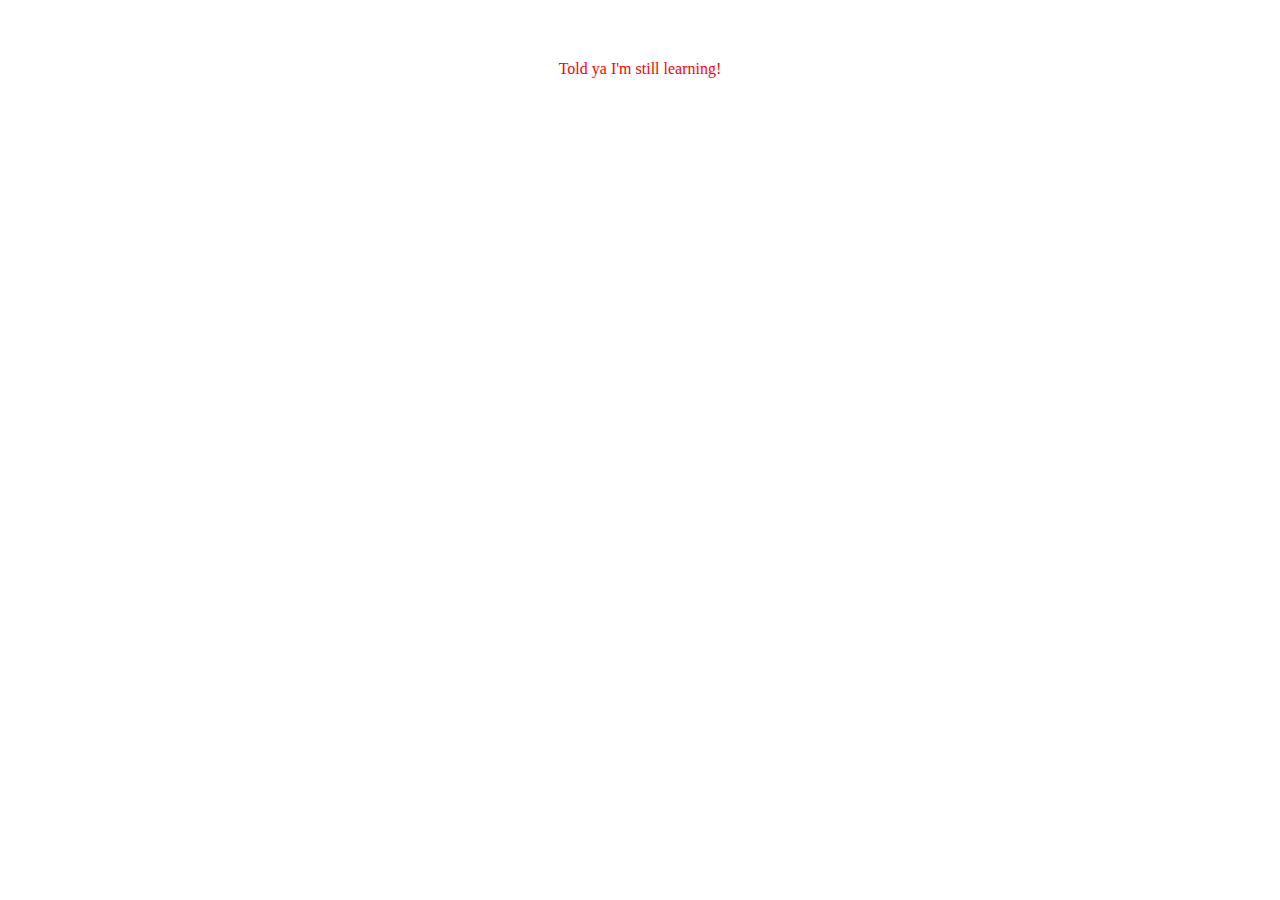
<file: Index.html>
<!doctype html>
<html>
<head>
  <meta charset="utf-8">
  <title>Stil trying to learn Html</title>
    <style>

      @keyframes colorChange {
        from{opacity:0}
        to{opacity:100}
        from{opacity:100}
        to{opacity:0}
      }


      p{
        animation:colorChange 1s infinite;
        color:red;
      }
    </style>
    </head>
<body>
<br>
<br>
<p align="center">Told ya I'm still learning!</p>
</body>
</html>
</file>
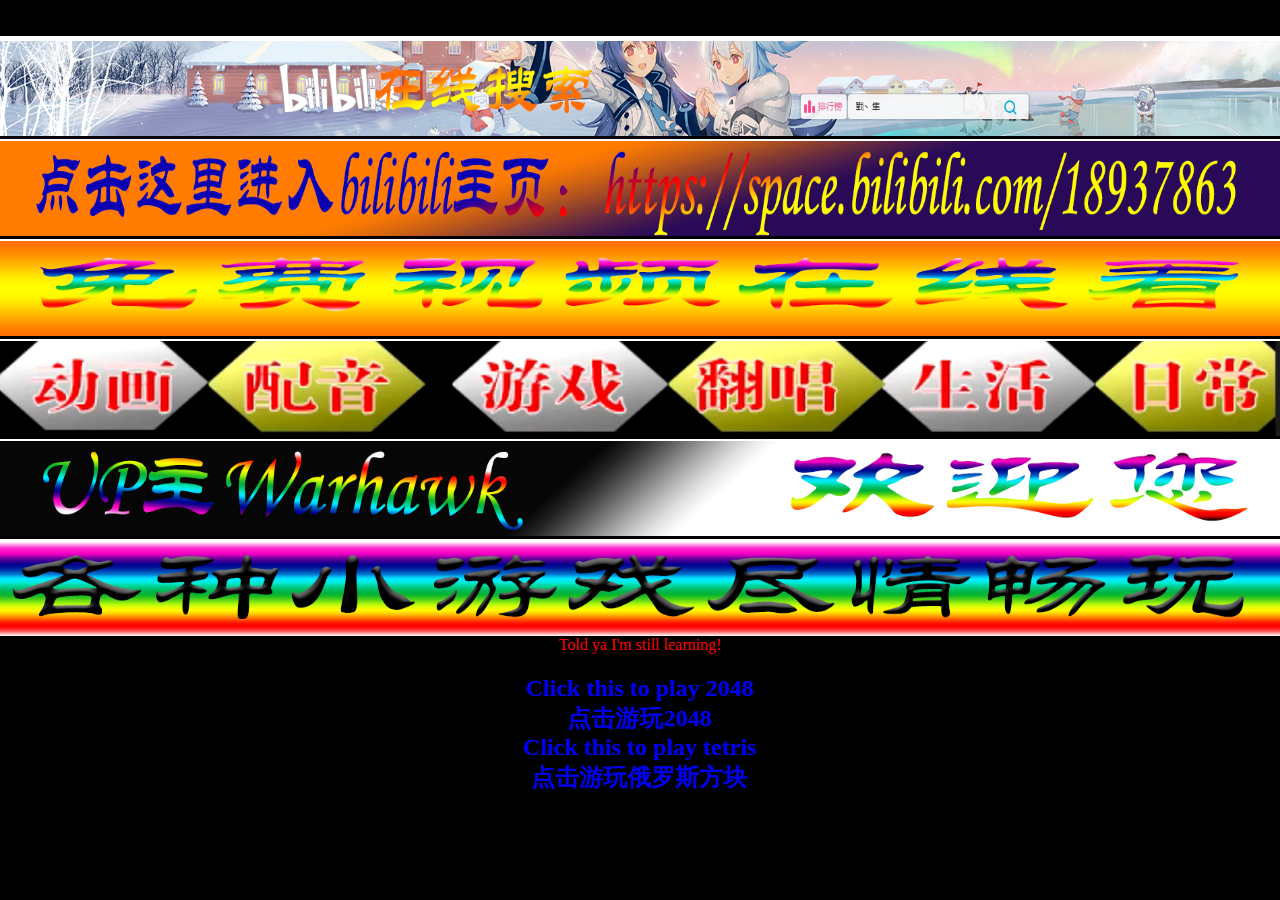
<file: index.html>
<!doctype html>
<html>
<head>
  <meta charset="utf-8">
  <title>WARHAWK2333.COM</title>
  <link rel="stylesheet" type="text/css" href="css/Style.css"/>
    <style type="text/css">

      @keyframes opacityChange {
        0%{opacity:0}
        50%{opacity:100}
        100%{opacity:0}
      }
      @keyFrames colorChange {
        0%{color: red;background: green;}
        25%{color: green;background: blue;}
        50%{color:blue;background: red;}
        100%{color: red;background: green;}
      }
      
      .bianSe{
        animation:colorChange 1s infinite;
      }
      
      .shanShuo{
        animation:opacityChange 1s infinite;
        color:red;
      }
      
    </style>
    </head>
<body>
<br>
<br>
  <div class="title">
			<a href="https://space.bilibili.com/18937863">
				<span>
					<img src="img/1.png" alt="bilibili" class="img1">
				</span>
			</a>
		</div>
		<div class="title">
			<a href="https://space.bilibili.com/18937863">
				<span>
					<img src="img/2.png" alt="bilibili" class="img1">
				</span>
			</a>
		</div>
		<div class="title">
			<a href="https://space.bilibili.com/18937863">
				<span>
					<img src="img/3.png" alt="bilibili" class="img1">
				</span>
			</a>
		</div>
		<div class="title">
			<a href="https://space.bilibili.com/18937863">
				<span>
					<img src="img/4.png" alt="bilibili" class="img1">
				</span>
			</a>
		</div>
		<div class="title">
			<a href="https://space.bilibili.com/18937863">
				<span>
					<img src="img/5.png" alt="bilibili" class="img1">
				</span>
			</a>
		</div>
		<div class="title">
			<a href="#">
				<span>
					<img src="img/6.png" alt="bilibili" class="img1">
				</span>
			</a>
		</div>
<p align="center" class="shanShuo">Told ya I'm still learning!</p>
<p align="center" class="bianSe">说出来你可能不信，这还真是我自己折腾的！</p>
<div align="center"><h2><a href="2048/2048.html">Click this to play 2048<br>点击游玩2048</a></h2></div>
<div align="center"><h2><a href="Tetris/tetris.html">Click this to play tetris<br>点击游玩俄罗斯方块</a></h2></div>
</body>
</html>
</file>
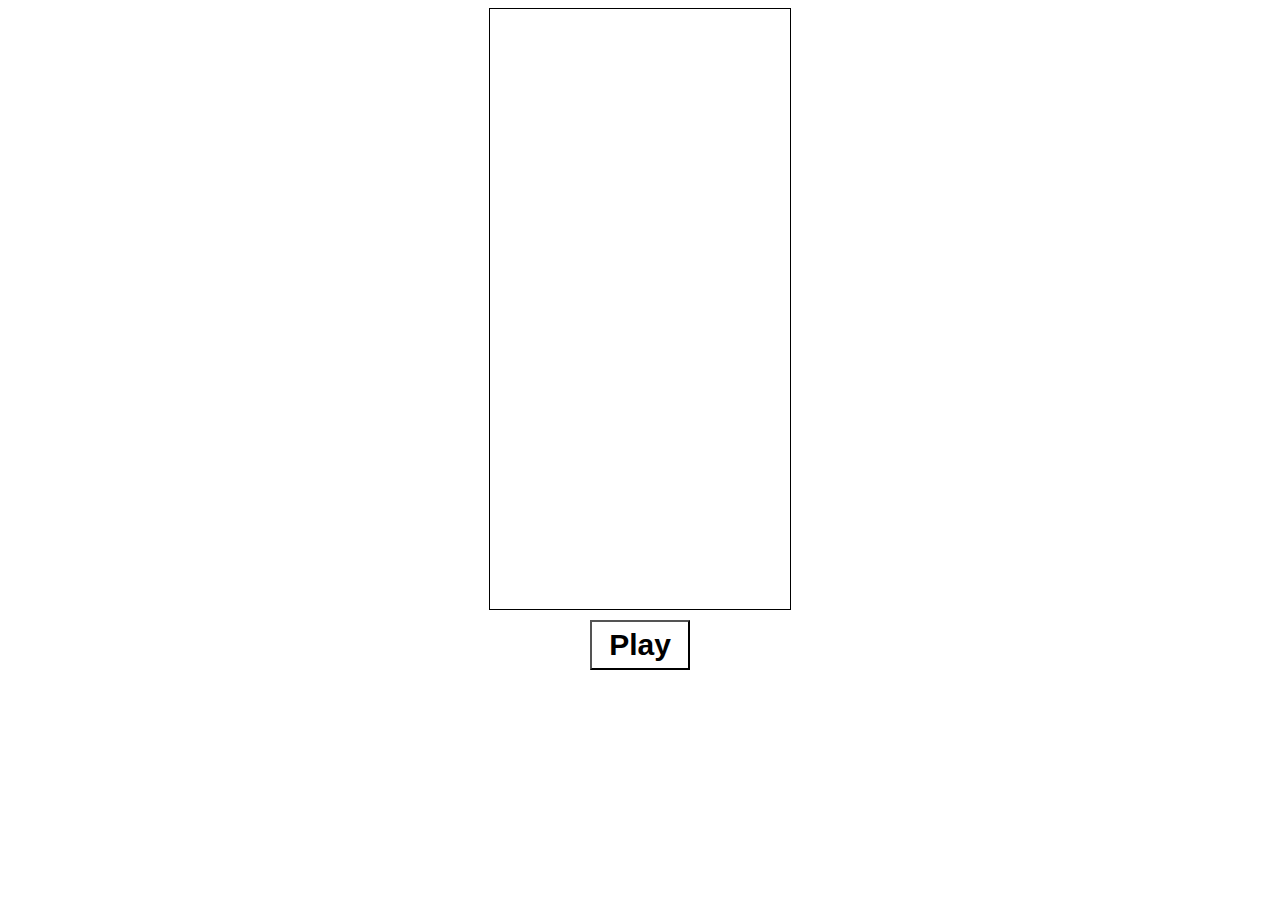
<file: Tetris/index.html>
<!DOCTYPE html>
<html>
    <head>
        <title>HTML5 Tetris</title>
        <link rel='stylesheet' href='style.css' />
    </head>
    <body>
        <audio id="clearsound" src="sound/pop.ogg" preload="auto"></audio>
        <canvas width='300' height='600'></canvas>
        <button id="playbutton" onclick="playButtonClicked();">Play</button>
        <script src='js/tetris.js'></script>
        <script src='js/controller.js'></script>
        <script src='js/render.js'></script>
    </body>
</html>
</file>
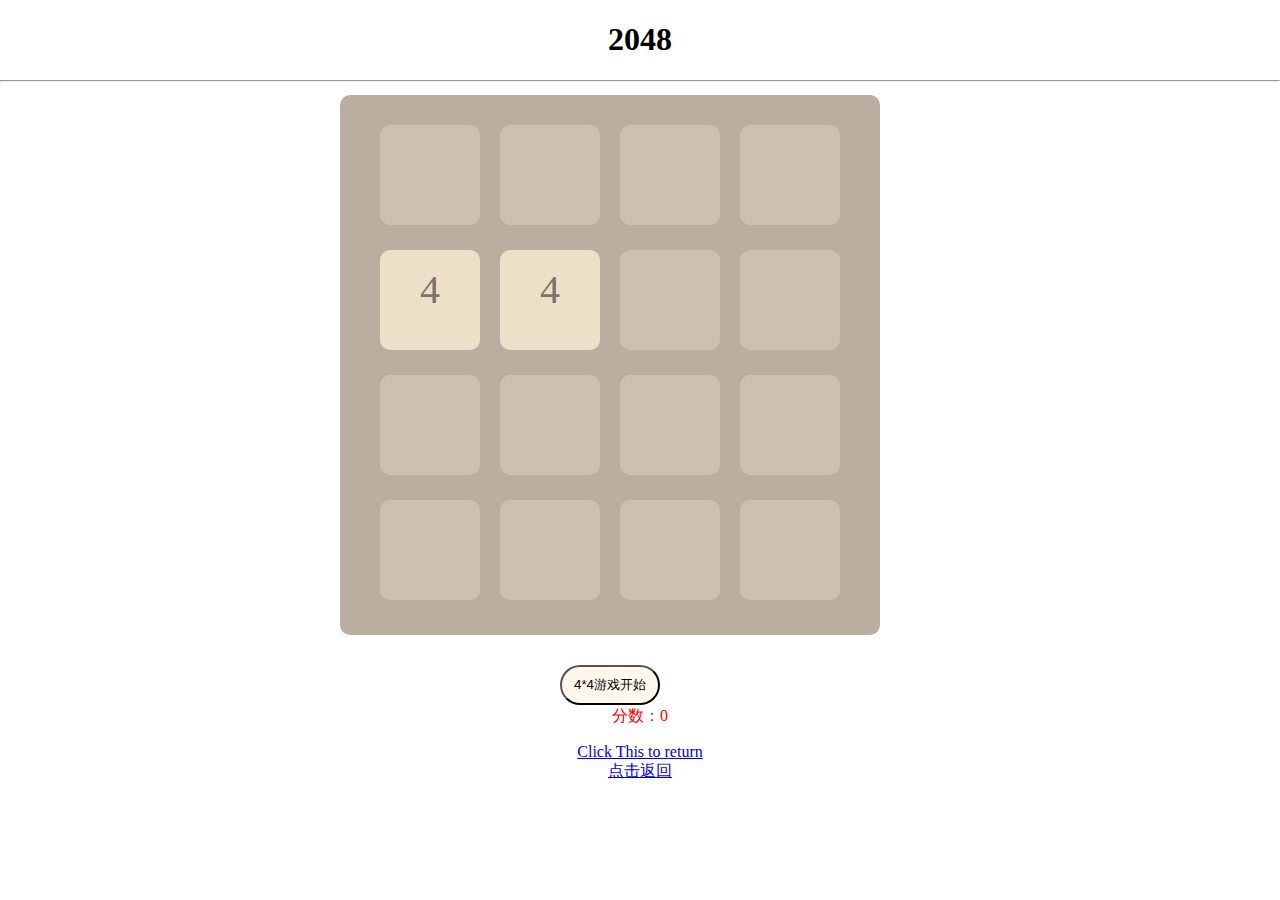
<file: 2048/2048.html>
<!DOCTYPE html>
<html lang="en">
<head>
	<meta name="viewport" content="target-densitydpi=320,width=640,user-scalable=no" charset="utf-8" http-equiv="X-UA-Compatible" content="IE=edge,chrome=1">
	<title>2048</title>
</head>
<link rel="stylesheet" href="./css/2048.css">
<body>
<h1 align="center"><strong>2048</strong></h1>
<hr>
	<main>
		<div class="main">
			<div id="gameover">游戏结束了</div>
			<div id="peace">暂停游戏,点击继续</div>
			<div id="final"></div>
			<div class="container" id="container">
            	<div class="item" id="item00"></div>
            	<div class="item" id="item01"></div>
            	<div class="item" id="item02"></div>
            	<div class="item" id="item03"></div>
            	<div class="item" id="item10"></div>
            	<div class="item" id="item11"></div>
            	<div class="item" id="item12"></div>
            	<div class="item" id="item13"></div>
            	<div class="item" id="item20"></div>
            	<div class="item" id="item21"></div>
            	<div class="item" id="item22"></div>
            	<div class="item" id="item23"></div>
            	<div class="item" id="item30"></div>
            	<div class="item" id="item31"></div>
            	<div class="item" id="item32"></div>
            	<div class="item" id="item33"></div>
            	
        	</div><button id="btn">4*4游戏开始</button>
		</div>
		

	</main><p style="text-align: center;color:red" id="score">score</p>
	<div>
			<p align="center"><a href="../index.html">Click This to return<br>点击返回</a></p>
	</div>
</body>
<script src="js/2048.js"></script>

</html>
</file>
<file: css/Style.css>
@charset "utf-8";
.title{
	border-top: 5px solid white;
	width: 100%;
	height: 100px;
	background: black;
	box-sizing: border-box;
}
.img1{
	height: 95px;
	width: 100%;
}

div a{
	text-decoration: none;
}

/* #text1{
	height: 50px;
	font-size: 36px;
	background-color: orange;
	
} */

*{
	margin: 0;
	background-color: #000000;
}
</file>
<file: Tetris/style.css>
canvas {
    display: block;
    margin: auto;
    border: 1px solid black;
}

#playbutton {
    width: 100px;
    height: 50px;
    display: block;
    margin: auto;
    margin-top: 10px;
    font-family: Arial, sans-serif;
    font-size: 30px;
    font-weight: bold;
    background-color: white;
    cursor: pointer;
}
</file>
<file: 2048/css/2048.css>
body{
		margin:0;
		padding: 0;
	}
	main{
		height: 600px;
		width: 600px;
		margin: 0 auto;
		display: flex;
		 align-items:center;
		 display: -webkit-flex; /* Safari */
	}
	#container{
		margin-top: 50px;
		display: flex;
		flex-direction: row;
		-webkit-flex-direction: row;
		height: 500px;
		width: 500px;
		background: #bbada0;
		flex-wrap:wrap;
		-webkit-flex-wrap:wrap;
		display: -webkit-flex; /* Safari */
		padding: 20px;
		justify-content: center;
		border-radius: 10px;
		/*outline: 0 none;*/
	}
	.item{
		
	    width: 100px;
	    height: 100px;
	    font-size: 40px;
	    line-height: 80px;
	    /* border: 1px solid black; */
	    border-radius: 10px;
	    text-align: center;
		background: #ccc0b3;
		align-items:flex-start;
		align-items:-webkit-start;
		margin: 10px;
		-webkit-touch-callout: none; /* iOS Safari */

		-webkit-user-select: none; /* Chrome/Safari/Opera */

		-khtml-user-select: none; /* Konqueror */

		-moz-user-select: none; /* Firefox */

		-ms-user-select: none; /* Internet Explorer/Edge */

		user-select: none;
				/* 拖拽时禁止选中 */
	}
	@keyframes mymove
		{
		0% {font-size:40px;
			opacity: 1;background: goldenrod}
		50% {font-size:50px;opacity: 0.5}
		100%{font-size:40px;opacity: 1}
		}

		@-moz-keyframes mymove /* Firefox */
		{
		0% {font-size:40px;
			opacity: 1;}
		50% {font-size:50px;opacity: 0.5}
		100%{font-size:40px;opacity: 1}
		}

		@-webkit-keyframes mymove /* Safari 和 Chrome */
		{
		0% {font-size:40px;
			opacity: 1;}
		50% {font-size:50px;opacity: 0.5}
		100%{font-size:40px;opacity: 1}
		}

		@-o-keyframes mymove /* Opera */
		{
		0% {font-size:40px;
			opacity: 1;}
		50% {font-size:50px;opacity: 0.5}
		100%{font-size:40px;opacity: 1}
		}
.n0{
    background: #ccc0b3;
	
}
 .n2
{
    background: #eee4da;animation: mymove 0.5s;
  -moz-animation: mymove 0.5s; /* Firefox */
  -webkit-animation: mymove 0.5s; /* Safari 和 Chrome */
  -o-animation: mymove 0.5s; /* Opera */
    color: #7c736a;
}
 .n4
{
    color: #7c736a;
    background: #ece0c8;animation: mymove 0.5s;
  -moz-animation: mymove 0.5s; /* Firefox */
  -webkit-animation: mymove 0.5s; /* Safari 和 Chrome */
  -o-animation: mymove 0.5s; /* Opera */
    color: #7c736a;
}
 .n8
{
    color: #fff7eb;
    background: #f2b179;animation: mymove 0.5s;
  -moz-animation: mymove 0.5s; /* Firefox */
  -webkit-animation: mymove 0.5s; /* Safari 和 Chrome */
  -o-animation: mymove 0.5s; /* Opera */
}
 .n16
{
    color:#fff7eb;
    background:#f59563;animation: mymove 0.5s;
  -moz-animation: mymove 0.5s; /* Firefox */
  -webkit-animation: mymove 0.5s; /* Safari 和 Chrome */
  -o-animation: mymove 0.5s; /* Opera */
}
 .n32
{
    color:#fff7eb;
    background:#f57c5f;animation: mymove 0.5s;
  -moz-animation: mymove 0.5s; /* Firefox */
  -webkit-animation: mymove 0.5s; /* Safari 和 Chrome */
  -o-animation: mymove 0.5s; /* Opera */
}
 .n64
{
    color:#fff7eb;
    background:#f65d3b;animation: mymove 0.5s;
  -moz-animation: mymove 0.5s; /* Firefox */
  -webkit-animation: mymove 0.5s; /* Safari 和 Chrome */
  -o-animation: mymove 0.5s; /* Opera */
}
 .n128
{
    color:#fff7eb;
    background:#edce71;animation: mymove 0.5s;
  -moz-animation: mymove 0.5s; /* Firefox */
  -webkit-animation: mymove 0.5s; /* Safari 和 Chrome */
  -o-animation: mymove 0.5s; /* Opera */
}
 .n256
{
    color:#fff7eb;
    background:#edcc61;animation: mymove 0.5s;
  -moz-animation: mymove 0.5s; /* Firefox */
  -webkit-animation: mymove 0.5s; /* Safari 和 Chrome */
  -o-animation: mymove 0.5s; /* Opera */
}
 .n512
{
    color:#fff7eb;
    background:#ecc850;animation: mymove 0.5s;
  -moz-animation: mymove 0.5s; /* Firefox */
  -webkit-animation: mymove 0.5s; /* Safari 和 Chrome */
  -o-animation: mymove 0.5s; /* Opera */
}
 .n1024
{
    color:#fff7eb;
    background:#edc53f;animation: mymove 0.5s;
  -moz-animation: mymove 0.5s; /* Firefox */
  -webkit-animation: mymove 0.5s; /* Safari 和 Chrome */
  -o-animation: mymove 0.5s; /* Opera */
}
 .n2048
{
    color:#fff7eb;
    background:#eec22e;animation: mymove 0.5s;
  -moz-animation: mymove 0.5s; /* Firefox */
  -webkit-animation: mymove 0.5s; /* Safari 和 Chrome */
  -o-animation: mymove 0.5s; /* Opera */
}
#gameover{
	height: 408px;
	width: 408px;
	background: red;
	display: none;
}
#final{
	display: none;
}
#peace{
	height: 408px;
	width: 408px;
	background: #ecc850;
	display: none;
}
#btn{
	cursor: pointer;
	width: 100px;
	margin: 30px auto;
	height: 40px;
	border-radius: 20px;
	background: #fff7eb;
	outline: none;
	display: block;
}
</file>
